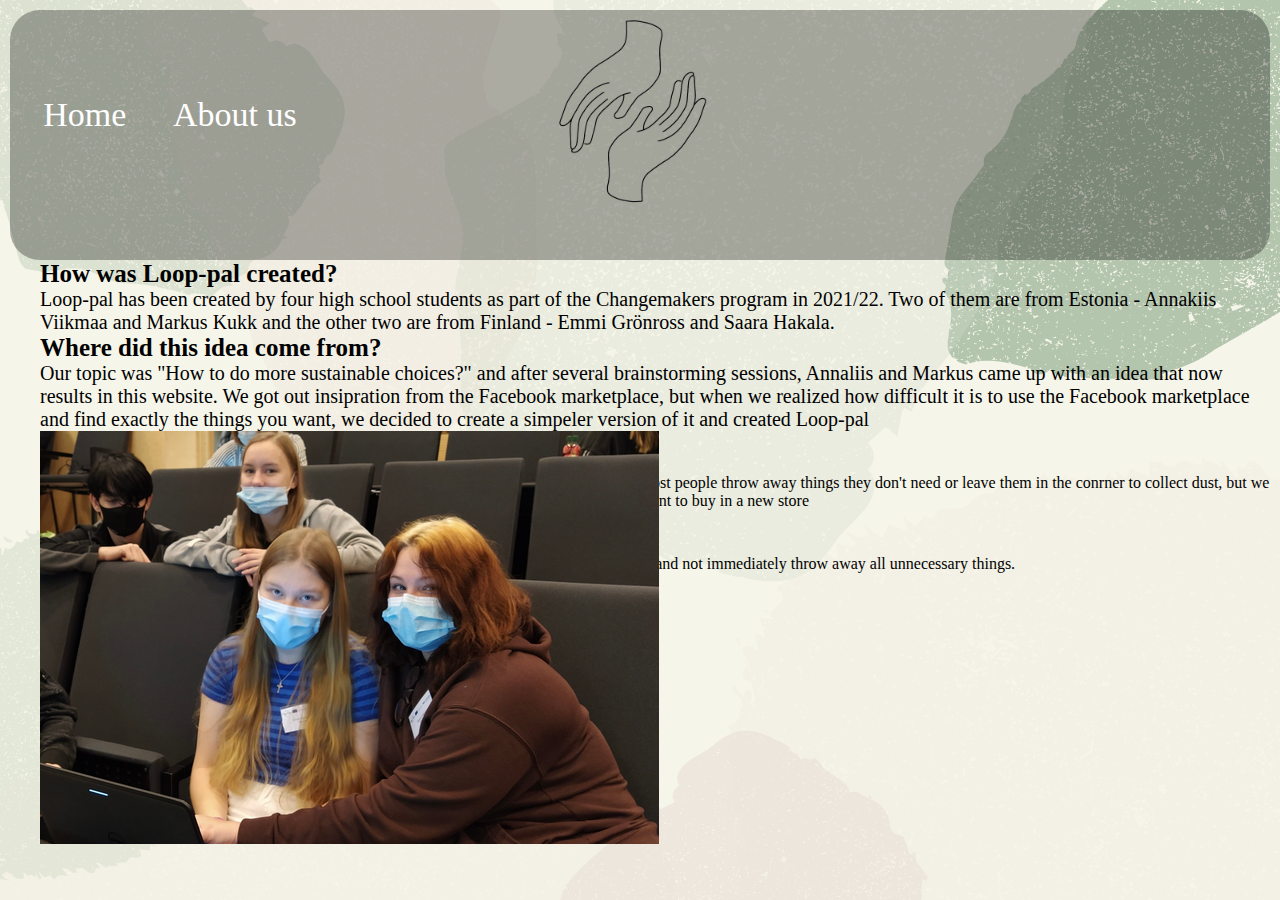
<file: about_us.html>
<!DOCTYPE html>
<html lang="en">
<head>
    <meta charset="UTF-8">
    <meta http-equiv="X-UA-Compatible" content="IE=edge">
    <meta name="viewport" content="width=device-width, initial-scale=1.0">
    <title>Document</title>
    <link rel="stylesheet" href="about_us.css">
</head>
<body>
    <header class="header">
        <div class="logo">
            <img src="mainlogo.jpeg" alt="logo">
        </div>
        <div class="left-container">
             <div class="home-about">
               <a href="index.html" class="home">Home</a>
               <a href="about_us.html" class="about-us">About us</a>
            </div>
        </div>
    </header>
    <div class="body">
        <div class="upper-text">
            <div><h2 class="created-header">How was Loop-pal created?</h2></div>
            <div class="created-text-box"><p class="created-text">Loop-pal has been created by four high school students as part of the Changemakers program in 2021/22. Two of them are from Estonia - Annakiis Viikmaa and Markus Kukk and the other two are from Finland - Emmi Grönross and Saara Hakala.</p></div>
            <div><h2 class="idea-header">Where did this idea come from?</h2></div>
            <div class="idea-text-box"><p class="idea-text">Our topic was "How to do more sustainable choices?" and after several brainstorming sessions, Annaliis and Markus came up with an idea that now results in this website. We got out insipration from the Facebook marketplace, but when we realized how difficult it is to use the Facebook marketplace and find exactly the things you want, we decided to create a simpeler version of it and created Loop-pal</p></div>
        </div>
        <div class="picture"><img src="resize.pic.png" alt="pilt"></div>
        <div class="lower-text">
            <div class="goal-box"> <h2>What is our goal?</h2></div>
            <div class="boal-text-box"><p>Our goal is to reduce waste. Especially for things that aren't quite broken and are still usable. Most people throw away things they don't need or leave them in the conrner to collect dust, but we want to give people the opportunity to sell things like that and buy used things that they don't want to buy in a new store</p></div>
            <div class="meaning-box"><h2>What does Loop mean?</h2></div>
            <div class="meaning-text-box"><p>"Loop" shows how things move from one person to another, that is, things get used again.</p></div>
            <div class="meaning-box-1"><p>"Pal" shows this friendly group of people who sell and buy used things to save the environment and not immediately throw away all unnecessary things.</p></div>
            <div class="slogan"></div>
        </div>
</body>
</file>
<file: about_us.css>
*{
    padding: 0;
    margin: 0;
    text-decoration: none;
}

body {
    background-image: url(site-bg.png);
    position: relative;
}
html{
    width: 100%;
    height: 100%;
}
.header{
    width: screen;
    height: 250px;
    position: relative;
    margin-left: 10px;
    margin-right: 10px;
    border-radius: 30px;
    margin-top: 10px;
    background-color: rgba(0, 0, 0, 0.3);
    position: relative;
}

.header img{
    height: 200px;
    width: 200px;
}

.logo {
    justify-content: center;
    display: flex;
}

.left-container {
    position: absolute;
    top: 80px;
    left: 10px;
    width: 300px;
    height: 50px;
    column-gap: 20px;
}

.home-about {
    width: auto;
    height: auto;
    width: 300px;
    height: 50px;
    display: flex;
    justify-content: space-around;
    align-items: center;
}

.home {
    font-size: 34px;
    font-family: Cloud Loop;
    color: white;
}
.about-us {
    font-size: 34px;
    font-family: Cloud Loop;
    color: white;
}

.body {
    margin-left: 40px;

}

.upper-text {
    margin-right: 10px;
}

.created-header {
    font-size: 25px;
}

.created-text {
    font-size: 20px;
    top: 20px;
    flex-wrap: wrap;
}

.picture {
    height: 250px;
    width: 350px;
    position: absolute;
    /* right: 350px; */
    /* bottom: 10px; */
    float: right;
}


.created-text-box {
    word-wrap: break-word;
}

.idea-header {
    font-size: 25px;
}

.idea-text {
    font-size: 20px;
}

.idea-text-box {
    word-wrap: break-word
}



.goal-box {
    font-size: 25px;
}
</file>
